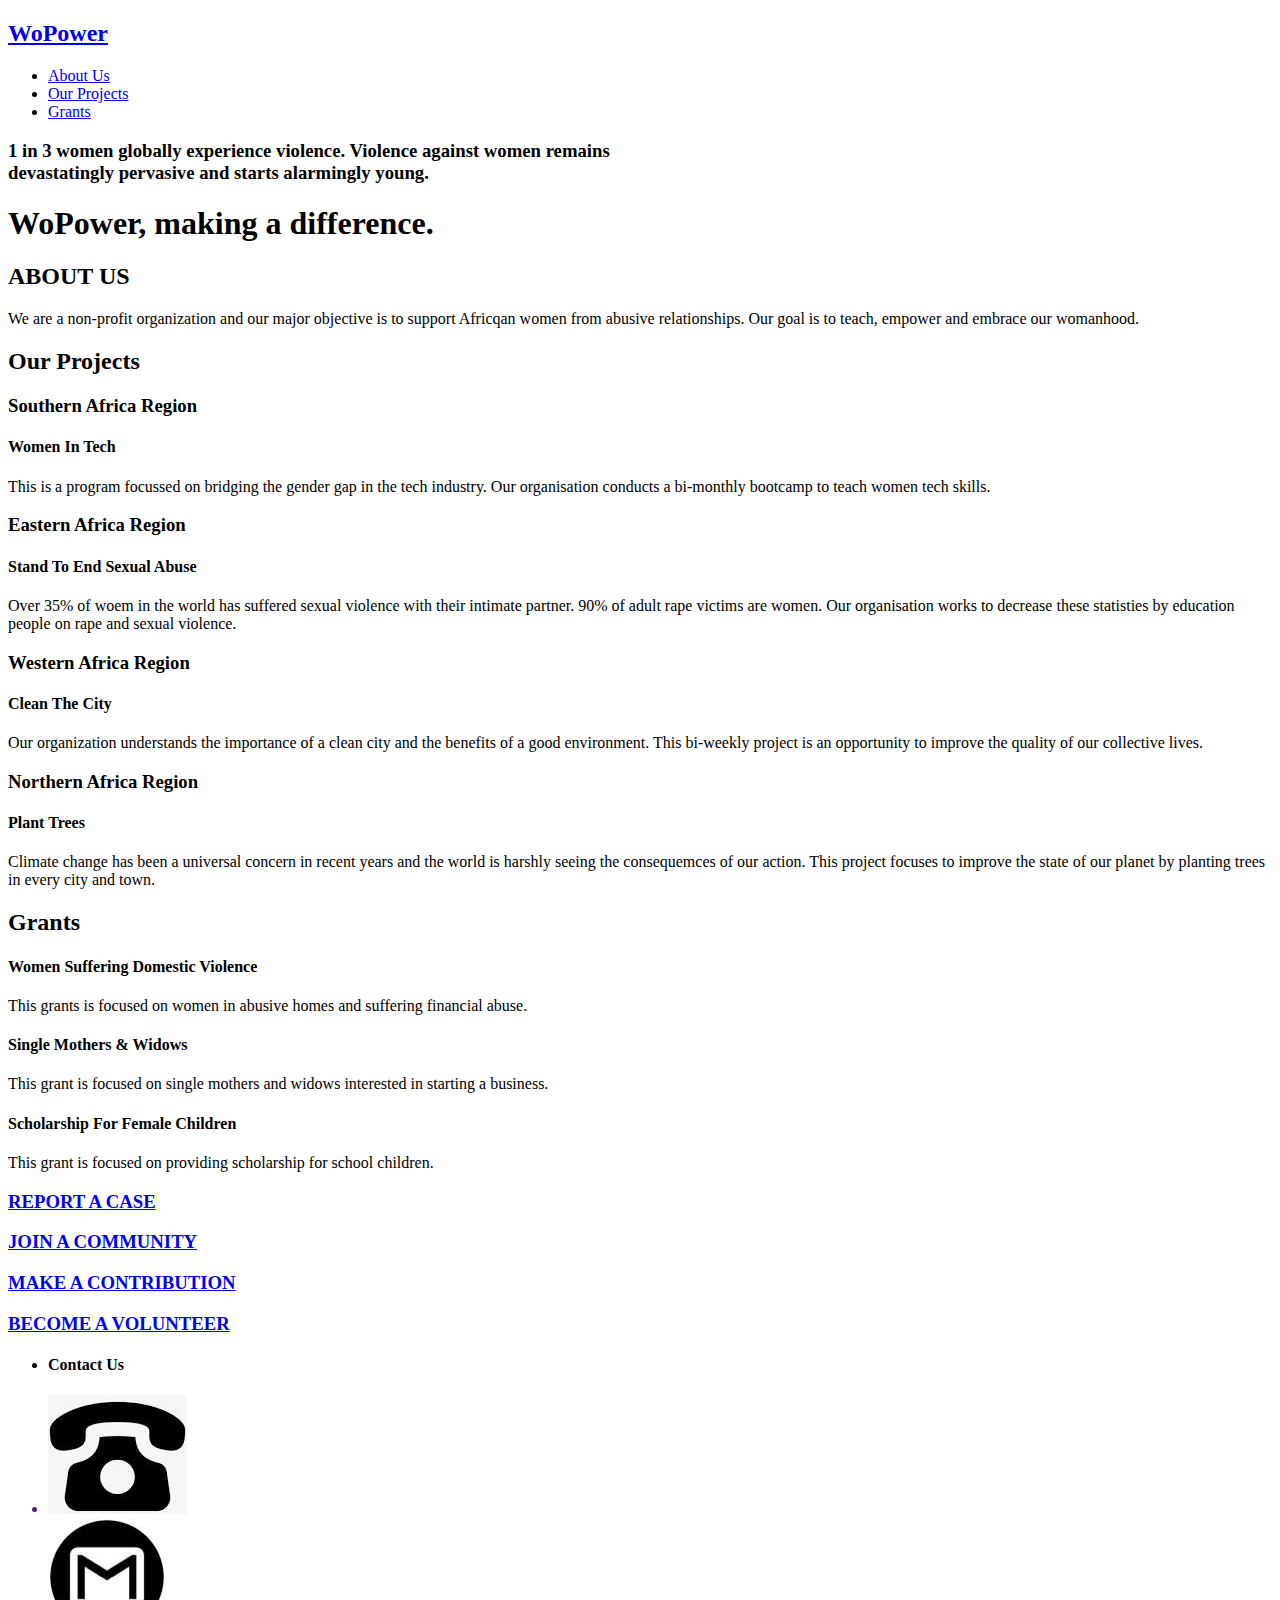
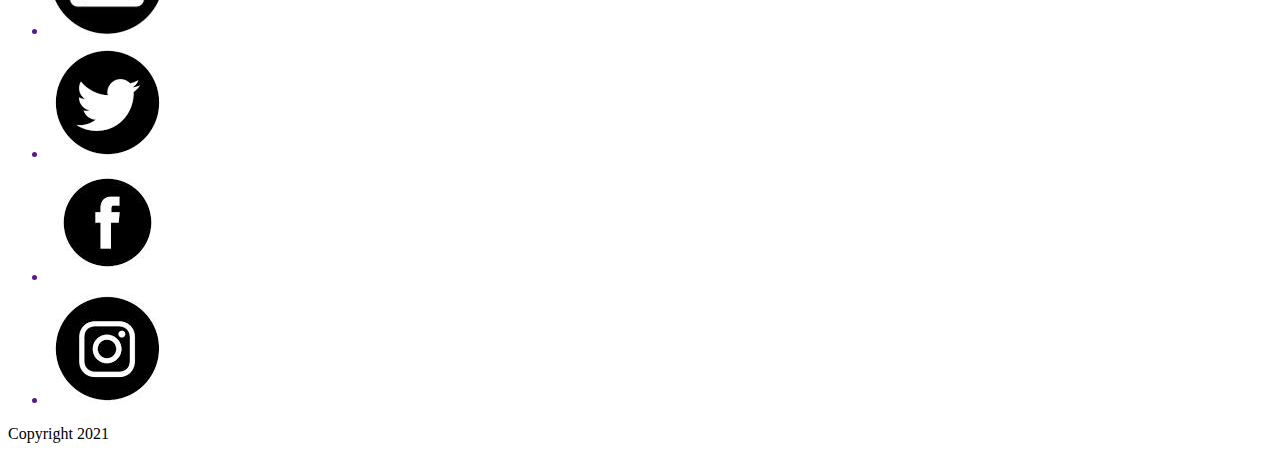
<file: HTML GROUP/index.html>
<!DOCTYPE html>
<html lang="en">
<head>
    <meta charset="UTF-8">
    <meta http-equiv="X-UA-Compatible" content="IE=edge">
    <meta name="viewport" content="width=device-width, initial-scale=1.0">
    <title>WoPower.org</title>
</head>
<body>
    <header>
        <!-- Click logo to go back to index page -->
        <a href="index.html"><h2>WoPower</h2></a>
        <!-- you can put the nav on the same line with the wopower logo -->
        <div>
            <nav>
                <ul>
                    <li><a href="#about">About Us</a></li>
                    <li><a href="#project"> Our Projects</a></li>
                    <li><a href="#grant">Grants</a></li>
                </ul>
            </nav>
        </div>
    </header>
    <main>
        <section>
            <!-- for this you can use a picture of woemn as background image -->
            <div>
                <h3>1 in 3 women globally experience violence. Violence against women remains <br> devastatingly pervasive and starts alarmingly young. </h3>
                <h1>WoPower, making a difference.</h1>
            </div>
        </section>
        <div id="about">
            <h2>ABOUT US</h2>
            <p>
                We are a non-profit organization and our major objective is to support Africqan women from abusive relationships. Our goal is to teach, empower and embrace our womanhood.
            </p>

        </div>
        <div id="project">
            <h2>Our Projects</h2>
            <section>
                <h3>Southern Africa Region</h3>
                <p><h4>Women In Tech</h4></p>
                <p>This is a program focussed on bridging the gender gap in the tech industry. Our organisation conducts a bi-monthly bootcamp to teach women tech skills.</p>
            </section>
            <section>
                <h3>Eastern Africa Region</h3>
                <p><h4>Stand To End Sexual Abuse</h4></p>
                <p>Over 35% of woem in the world has suffered sexual violence with their intimate partner. 90% of adult rape victims are women. Our organisation works to decrease these statisties by education people on rape and sexual violence.</p>
            </section>
            <section>
                <h3>Western Africa Region</h3>
                <p><h4>Clean The City</h4></p>
                <p>Our organization understands the importance of a clean city and the benefits of a good environment. This bi-weekly project is an opportunity to improve the quality of our collective lives.</p>
            </section>
            <section>
                <h3>Northern Africa Region</h3>
                <p><h4>Plant Trees</h4></p>
                <p>Climate change has been a universal concern in recent years and the world is harshly seeing the consequemces of our action. This project focuses to improve the state of our planet by planting trees in every city and town.</p>
            </section>
        </div>
        <div id="grant">
            <h2>Grants</h2>
            <p><h4>Women Suffering Domestic Violence</h4></p>
            <P>This grants is focused on women in abusive homes and suffering financial abuse.</P>
            <p><h4>Single Mothers & Widows</h4></p>
            <p>This grant is focused on single mothers and widows interested in starting a business.</p>
            <p><h4>Scholarship For Female Children</h4></p>
            <p>This grant is focused on providing scholarship for school children.</p>
        </div>
        <section>

            <a href="report.html">
                <div>
                <h3>REPORT A CASE</h3>
                </div>
            </a>
            <a href="community.html">
                <div>
                    <h3>JOIN A COMMUNITY</h3>
                </div>
            </a>
            <a href="contribute.html">
                <div>
                    <h3>MAKE A CONTRIBUTION</h3>
                </div>
            </a>
            <a href="volunteer.html">
                <div>
                    <h3>BECOME A VOLUNTEER</h3>
                </div>
            </a>
    </main>
    <footer> 
        <!--please make the icons smaller  -->
        <section>
        <ul>
            <li><h4>Contact Us</h4></li>
            <!-- external links -->
            <a href="">
                <li>
                    <img src="images/telphoneicon.jpeg" alt="telphone icon">
                </li>
            </a>
            <a href="">
                <li>
                    <img src="images/gmailicon.jpeg" alt="gmail icon">
                </li>
            </a>
            <a href="">
                <li>
                    <img src="images/twittericon.jpeg" alt="twitter icon">
                </li>
            </a>
            <a href="">
                <li>
                    <img src="images/facebookicon.jpeg" alt="facebook icon">
                </li>
            </a>
            <a href="">
                <li>
                    <img src="images/instagramicon.jpeg" alt="instagram icon">
                </li>
            </a>
        </ul> 
        </section>
        <div>
            <p>Copyright 2021</p>
        </div>
    </footer>
</body>
</html>
</file>
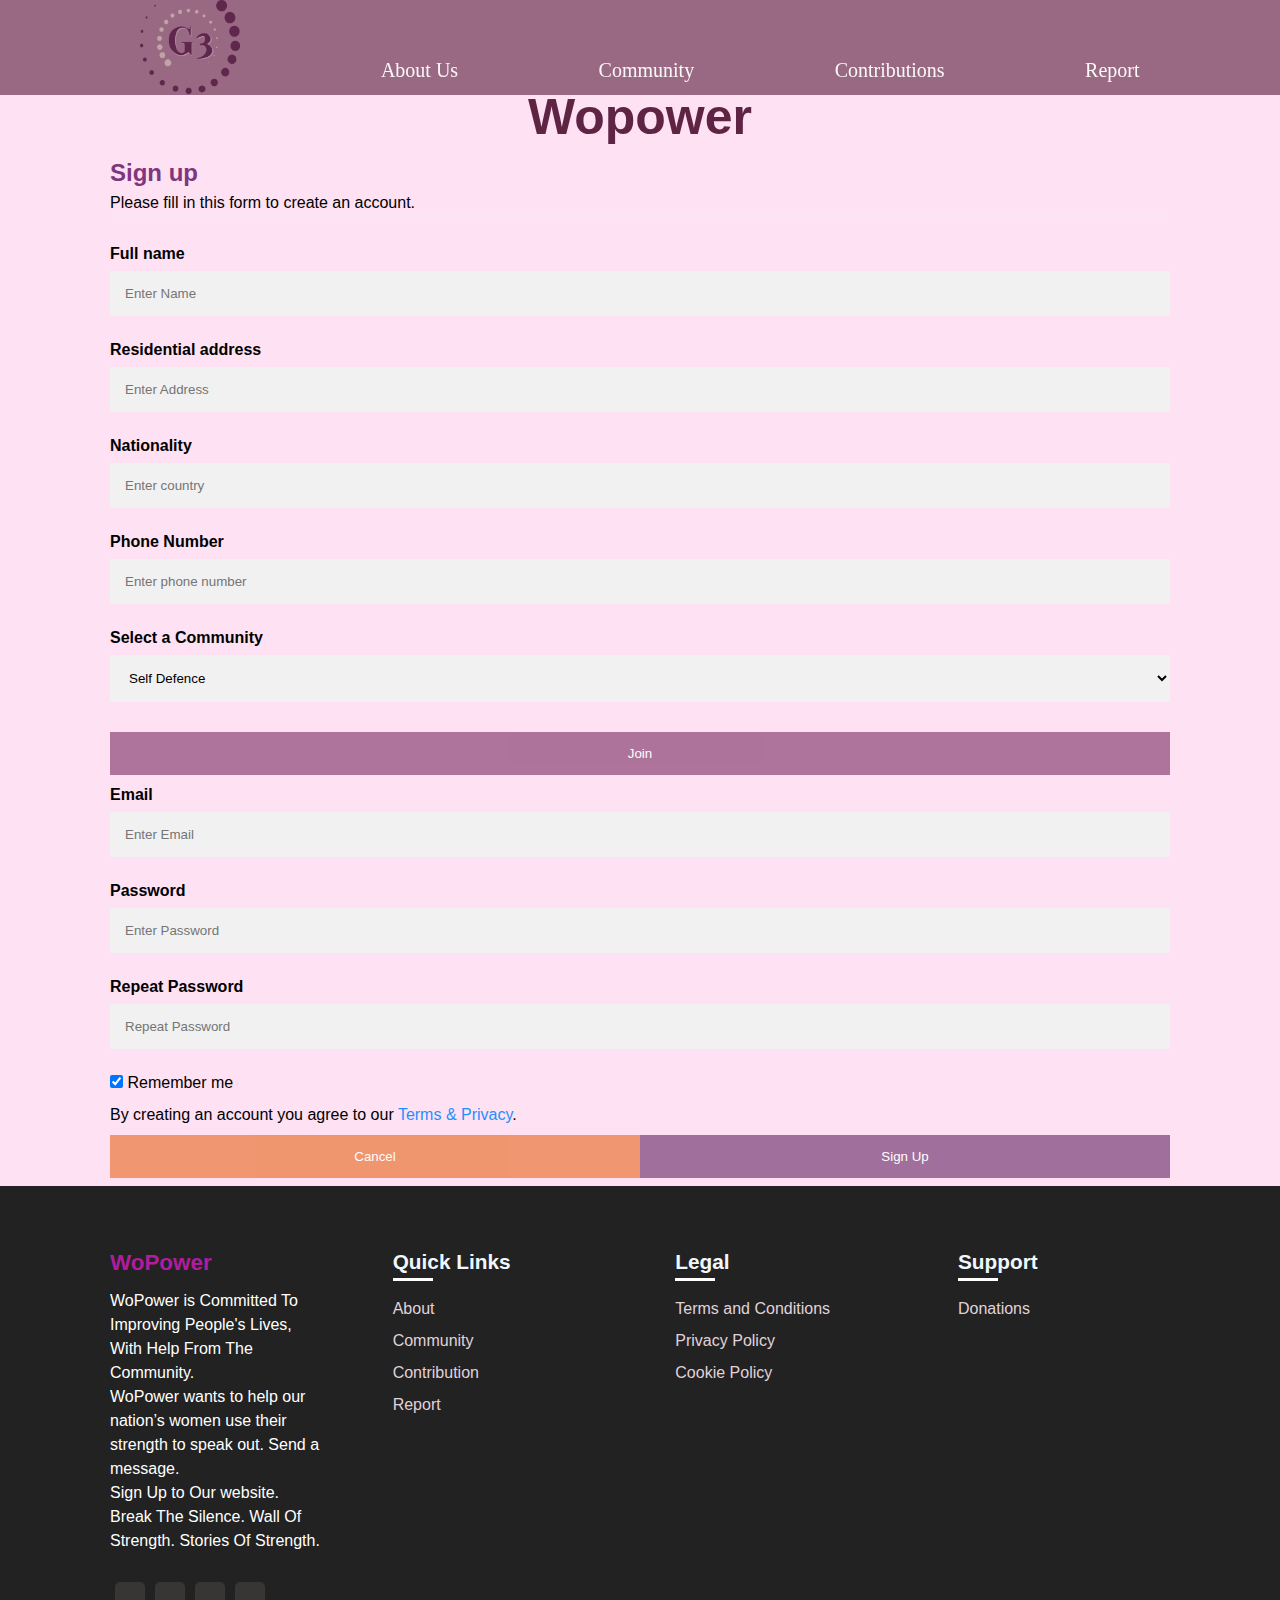
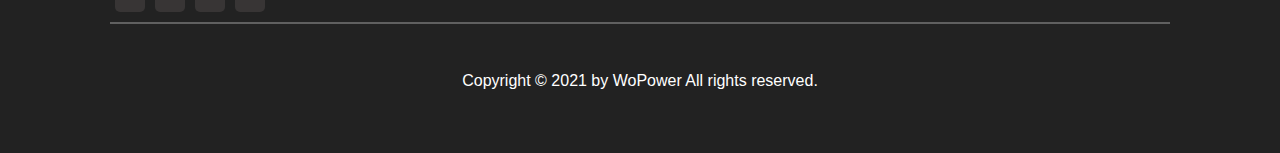
<file: community.html>
<!DOCTYPE html>
<html lang="en">
<head>
    <meta charset="UTF-8">
    <meta http-equiv="X-UA-Compatible" content="IE=edge">
    <meta name="viewport" content="width=device-width, initial-scale=1.0">
    <link rel="stylesheet" href="G3style.CSS">
    <title>Community</title>
</head>
<body>
    <nav class="navbar">
        
        
    
        <ul class="main-nav">
            <a href="index.html"><img class="logo" src="images/G3logo.png" alt=""></a>
    
              <li><a href="about.html">About Us</a></li>
              <li><a href="community.html">Community</a></li>
              <li><a href="contribute.html">Contributions</a></li>
              <li><a href="report.html">Report</a></li>
      
        </ul>
    
    </nav>
    <div>
        <h1>Wopower</h1>  
    </div>

     <div class="container">
        <form action="action" >
              
            <h2>Sign up</h2>
              
              <p>Please fill in this form to create an account.</p>
              <hr>
    
              <label for="name"><b>Full name</b></label>
              <input type="text" placeholder="Enter Name" name="full-name" required>

              <label for="name"><b>Residential address</b></label>
              <input type="text" placeholder="Enter Address" name="address" required>

              <label for="name"><b>Nationality</b></label>
              <input type="text" placeholder="Enter country" name="full-name" required>
    
              <label for="Phone-number"><b>Phone Number</b></label>
              <input type="num" placeholder="Enter phone number" name="p-num" required>
    
              <label for=""><b>Select a Community</b></label>
                    <select type="community" id="" value="" >
                        <option value="">Self Defence</option>
                        <option value="">Therapy</option>
                        <option value="">Cooking Class</option>
                        <option value="">Book Club</option>
                    </select> <br>
                    <button type="submit" name="community"> Join</button>
          
              <label for="email"><b>Email</b></label>
              <input type="text" placeholder="Enter Email" name="email" required>
          
              <label for="psw"><b>Password</b></label>
              <input type="password" placeholder="Enter Password" name="psw" required>
          
              <label for="psw-repeat"><b>Repeat Password</b></label>
              <input type="password" placeholder="Repeat Password" name="psw-repeat" required>
          
              <label>
                <input type="checkbox" checked="checked" name="remember" style="margin-bottom:15px"> Remember me
              </label>
          
              <p>By creating an account you agree to our <a href="#" style="color:dodgerblue">Terms & Privacy</a>.</p>
          
              <div class="clearfix">
                <button type="button" class="cancelbtn">Cancel</button>
                <button type="submit" class="signupbtn">Sign Up</button>
              </div>
          </form>
       
          
     </div>  
      
     <footer>
        <div class="container">
            <div class="footer-content">
                <div class="items">
                    <a href="index.html" class="logo">WoPower</a> <br> 
                    <p> WoPower is Committed To Improving People's Lives, With Help From The Community.<br>
                         WoPower wants to help our nation’s women use their strength to speak out. Send a message.<br>
                         Sign Up to Our website. Break The Silence. Wall Of Strength. Stories Of Strength.</p>
                    <div class="social">
                        <a href="#"><i class="fa fa-facebook"></i></a>
                        <a href="#"><i class="fa fa-twitter"></i></a>
                        <a href="#"><i class="fa fa-youtube-play"></i></a>
                        <a href="#"><i class="fa fa-github"></i></a>
                    </div>
                </div>
                <div class="items">
                    <h3> Quick Links</h3>
                    <ul>
                        <li><a href="about.html">About</a></li>
                        <li><a href="community.html">Community</a></li>
                        <li><a href="contribute.html">Contribution</a></li>
                        <li><a href="report.html">Report</a></li>
                    </ul>                          
                </div>

                <div class="items">
                    <h3>Legal</h3>
                <ul>
                    <li><a href="#">Terms and Conditions</a></li>
                    <li><a href="#">Privacy Policy</a></li>
                    <li><a href="#">Cookie Policy</a></li>
                    
                </ul>
                </div>
                <div class="items">
                    <h3>Support</h3>
                    <ul>
                        <li><a href="#">Donations</a></li>
                        
                    </ul>
                </div>

            </div>
            <hr>
            <p class="end">Copyright © 2021 by WoPower All rights reserved.</p>
        </div>
    </footer>
      
</body>
</html>
</file>
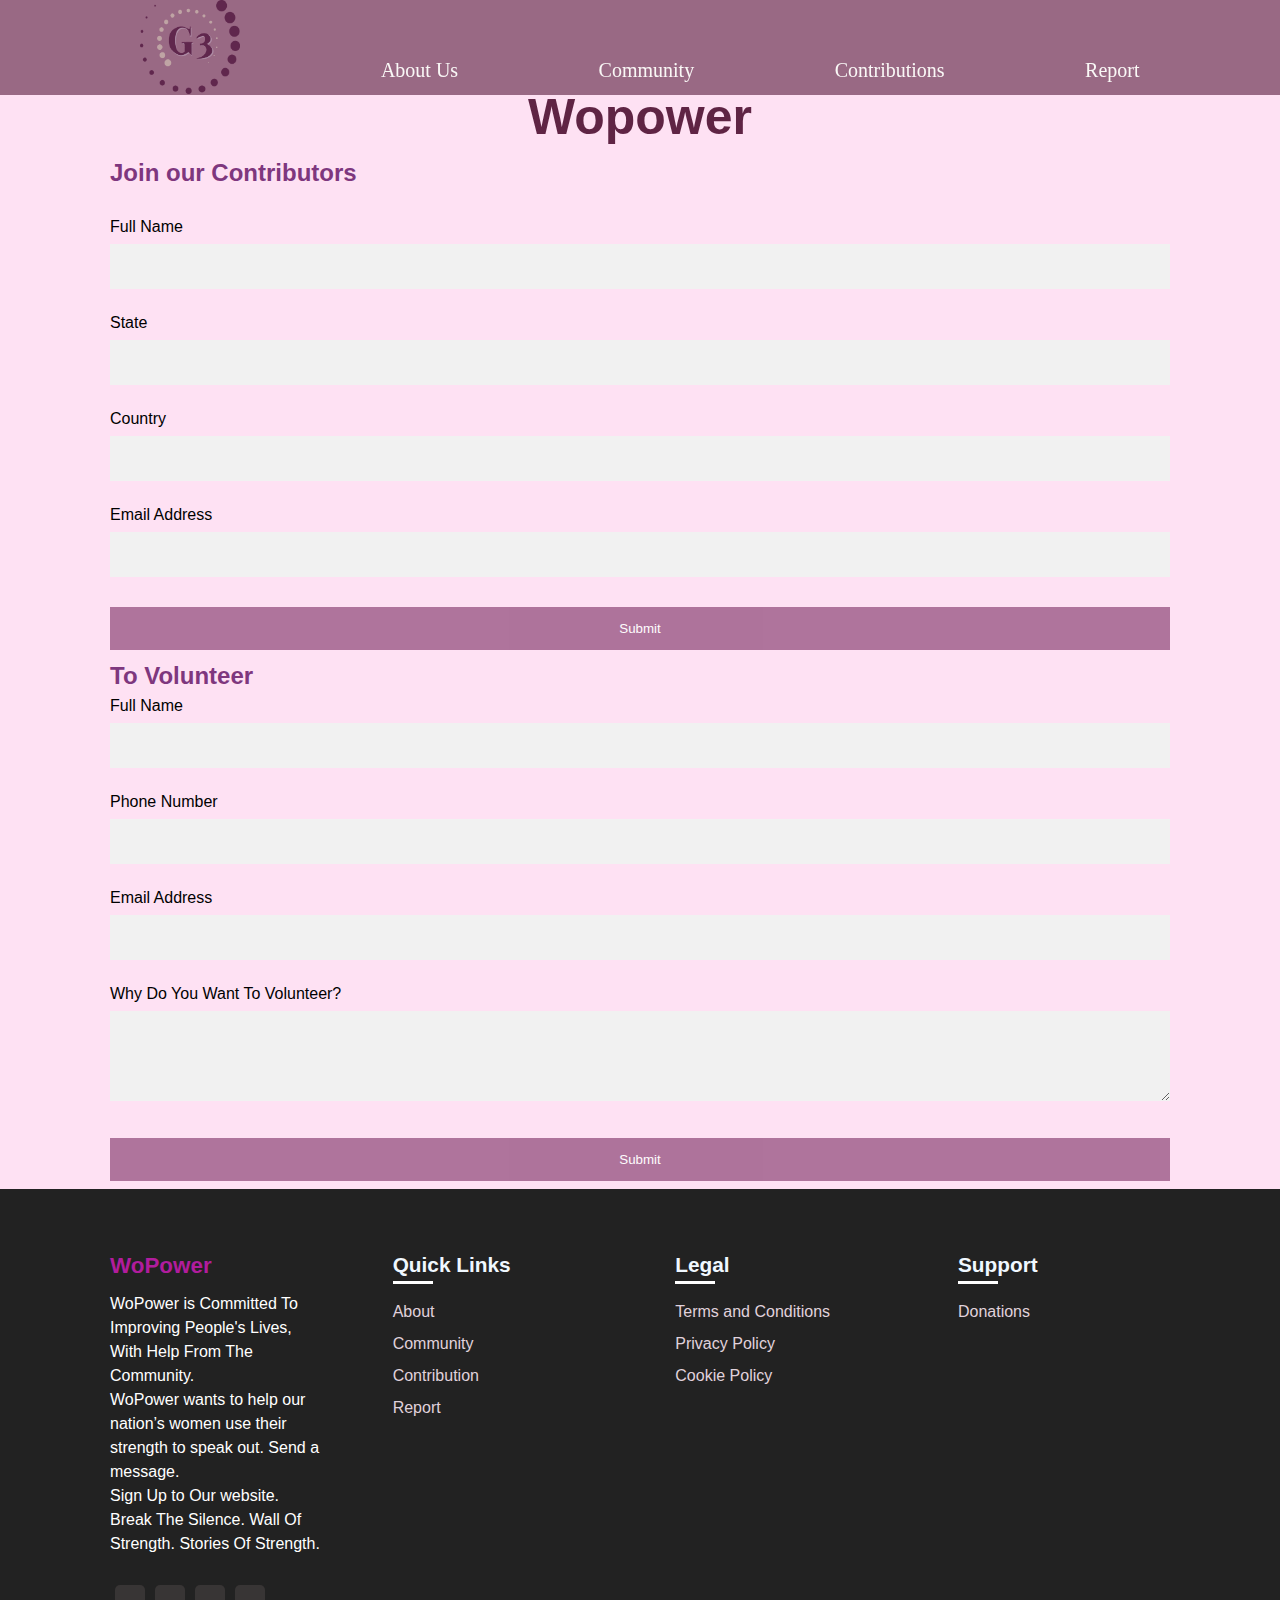
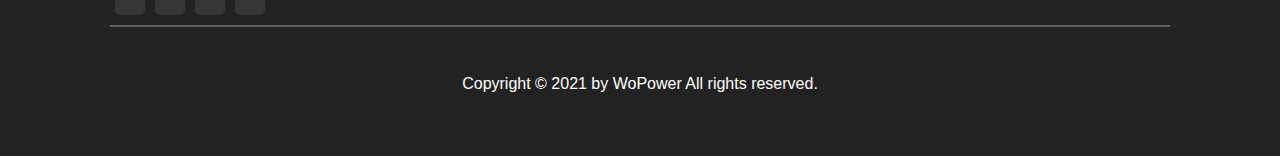
<file: contribute.html>
<!DOCTYPE html>
<html lang="en">
<head>
    <meta charset="UTF-8">
    <meta http-equiv="X-UA-Compatible" content="IE=edge">
    <meta name="viewport" content="width=device-width, initial-scale=1.0">
    <link rel="stylesheet" href="G3style.CSS">
    <title>Contribute</title>
</head>
<body>

     <!-- Click logo to go back to index page -->
        <div id="wrapper">

             
            <nav class="navbar">
        
        
    
                <ul class="main-nav">
                    <a href="index.html"><img class="logo" src="images/G3logo.png" alt=""></a>
            
                      <li><a href="about.html">About Us</a></li>
                      <li><a href="community.html">Community</a></li>
                      <li><a href="contribute.html">Contributions</a></li>
                      <li><a href="report.html">Report</a></li>
              
                </ul>
            
            </nav>

            <div>
                <h1>Wopower</h1>

            </div>
             
           <div class="container">
            <div>
                <h2>Join our Contributors</h2>
                <form action=" (insert link to wopower's flutterwave) " method="POST">
                    <input type="hidden" name="business" id=""  value="/* donation link*/" required/> <br>
                    <label>Full Name</label>
                    <input type="text" name="full_name" id=""  value="" required/> <br>
                    <label for="state">State</label>
                    <input type="text" name="email_address" id="" value="" required/> <br>
                    <label for="state">Country</label>
                    <input type="text" name="email_address" id="" value="" required/> <br>
                    <label>Email Address</label>
                    <input type="text" name="email_address" id="" value="" required/> <br>
                    <button type="submit">Submit</button>
                </form>
            </div>
            <div>
                <h2>To Volunteer</h2>
                <form action="" method="POST">
                    <label>Full Name</label>
                    <input type="text" name="Full Name" id="" value="" required/> <br>
                    <label>Phone Number</label>
                    <input type="num" name="phone_number" id="" value="" required/> <br>
                    <label>Email Address</label>
                    <input type="text" name="email_address" id="" value="" required/> <br>
                    <label>Why Do You Want To Volunteer?</label> <br>
                    <textarea type="text" id="" cols="30" rows="4"></textarea></textarea> <br>
                    <button class="submit" name="volunteer">Submit</button>
                </form>
            </div>    
              
           

           </div>
            
           <footer>
            <div class="container">
                <div class="footer-content">
                    <div class="items">
                        <a href="index.html" class="logo">WoPower</a><br>  
                        <p> WoPower is Committed To Improving People's Lives, With Help From The Community.<br>
                             WoPower wants to help our nation’s women use their strength to speak out. Send a message.<br>
                             Sign Up to Our website. Break The Silence. Wall Of Strength. Stories Of Strength.</p>
                        <div class="social">
                            <a href="#"><i class="fa fa-facebook"></i></a>
                            <a href="#"><i class="fa fa-twitter"></i></a>
                            <a href="#"><i class="fa fa-youtube-play"></i></a>
                            <a href="#"><i class="fa fa-github"></i></a>
                        </div>
                    </div>
                    <div class="items">
                        <h3> Quick Links</h3>
                        <ul>
                            <li><a href="about.html">About</a></li>
                        <li><a href="community.html">Community</a></li>
                        <li><a href="contribute.html">Contribution</a></li>
                        <li><a href="report.html">Report</a></li>
                        </ul>                          
                    </div>
    
                    <div class="items">
                        <h3>Legal</h3>
                    <ul>
                        <li><a href="#">Terms and Conditions</a></li>
                        <li><a href="#">Privacy Policy</a></li>
                        <li><a href="#">Cookie Policy</a></li>
                        
                    </ul>
                    </div>
                    <div class="items">
                        <h3>Support</h3>
                        <ul>
                            <li><a href="#">Donations</a></li>
                            
                        </ul>
                    </div>
    
                </div>
                <hr>
                <p class="end">Copyright © 2021 by WoPower All rights reserved.</p>
            </div>
        </footer>

    
           
</body>
</html>
</file>
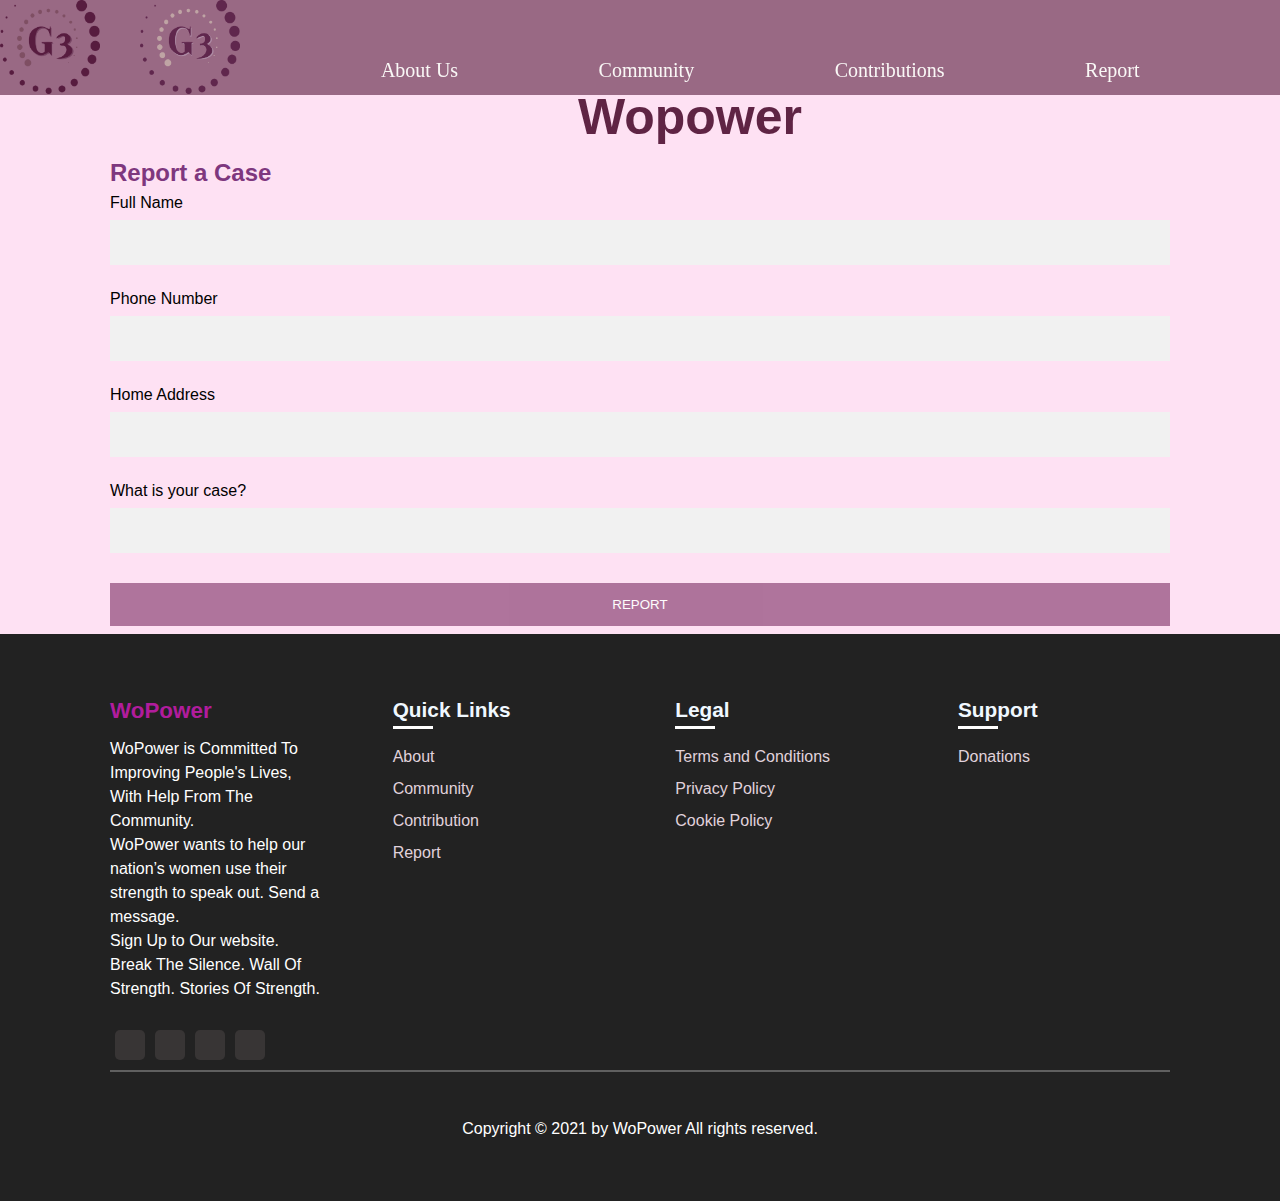
<file: report.html>
<!DOCTYPE html>
<html lang="en">
<head>
    <meta charset="UTF-8">
    <meta http-equiv="X-UA-Compatible" content="IE=edge">
    <meta name="viewport" content="width=device-width, initial-scale=1.0">
    <link rel="stylesheet" href="G3style.CSS">
    <title>Report</title>
</head>
<body>
    <header>
        <!-- Click logo to go back to index page -->
        <div id="wrapper">

            <a href="index.html"><img class="logo" src="images/G3logo.png" alt=""></a>

  
      
            <nav class="navbar">
        
        
    
                <ul class="main-nav">
                    <a href="index.html"><img class="logo" src="images/G3logo.png" alt=""></a>
            
                      <li><a href="about.html">About Us</a></li>
                      <li><a href="community.html">Community</a></li>
                      <li><a href="contribute.html">Contributions</a></li>
                      <li><a href="report.html">Report</a></li>
              
                </ul>
            
            </nav>
            <div class="h1">
              <h1>Wopower</h1>
            </div>
           
            
              
      
         
  
      </div>
  
      
    </header>
    <main>
        <div class="container">
            <h2>Report a Case</h2>
            <form action="" method="POST">
                <label>Full Name</label>
                <input type="text" name="Full Name" id="" value="" required/> <br>
                <label>Phone Number</label>
                <input type="num" name="phone_number" id="" value="" required/> <br>
                <label>Home Address</label>
                <input type="text" name="home_address" id="" value="" required/> <br>
                <label>What is your case?</label>
                <input type="text" name="message" id="" value="" required/> <br>
                <button type="submit">REPORT</button>
            </form>
        </div>
    </main>

    <footer>
        <div class="container">
            <div class="footer-content">
                <div class="items">
                    <a href="index.html" class="logo">WoPower</a><br>  
                    <p> WoPower is Committed To Improving People's Lives, With Help From The Community.<br>
                         WoPower wants to help our nation’s women use their strength to speak out. Send a message.<br>
                         Sign Up to Our website. Break The Silence. Wall Of Strength. Stories Of Strength.</p>
                    <div class="social">
                        <a href="#"><i class="fa fa-facebook"></i></a>
                        <a href="#"><i class="fa fa-twitter"></i></a>
                        <a href="#"><i class="fa fa-youtube-play"></i></a>
                        <a href="#"><i class="fa fa-github"></i></a>
                    </div>
                </div>
                <div class="items">
                    <h3> Quick Links</h3>
                    <ul>
                        <li><a href="about.html">About</a></li>
                        <li><a href="community.html">Community</a></li>
                        <li><a href="contribute.html">Contribution</a></li>
                        <li><a href="report.html">Report</a></li>
                    </ul>                          
                </div>

                <div class="items">
                    <h3>Legal</h3>
                <ul>
                    <li><a href="#">Terms and Conditions</a></li>
                    <li><a href="#">Privacy Policy</a></li>
                    <li><a href="#">Cookie Policy</a></li>
                    
                </ul>
                </div>
                <div class="items">
                    <h3>Support</h3>
                    <ul>
                        <li><a href="#">Donations</a></li>
                        
                    </ul>
                </div>

            </div>
            <hr>
            <p class="end">Copyright © 2021 by WoPower All rights reserved.</p>
        </div>
    </footer>
</body>
</html>
</file>
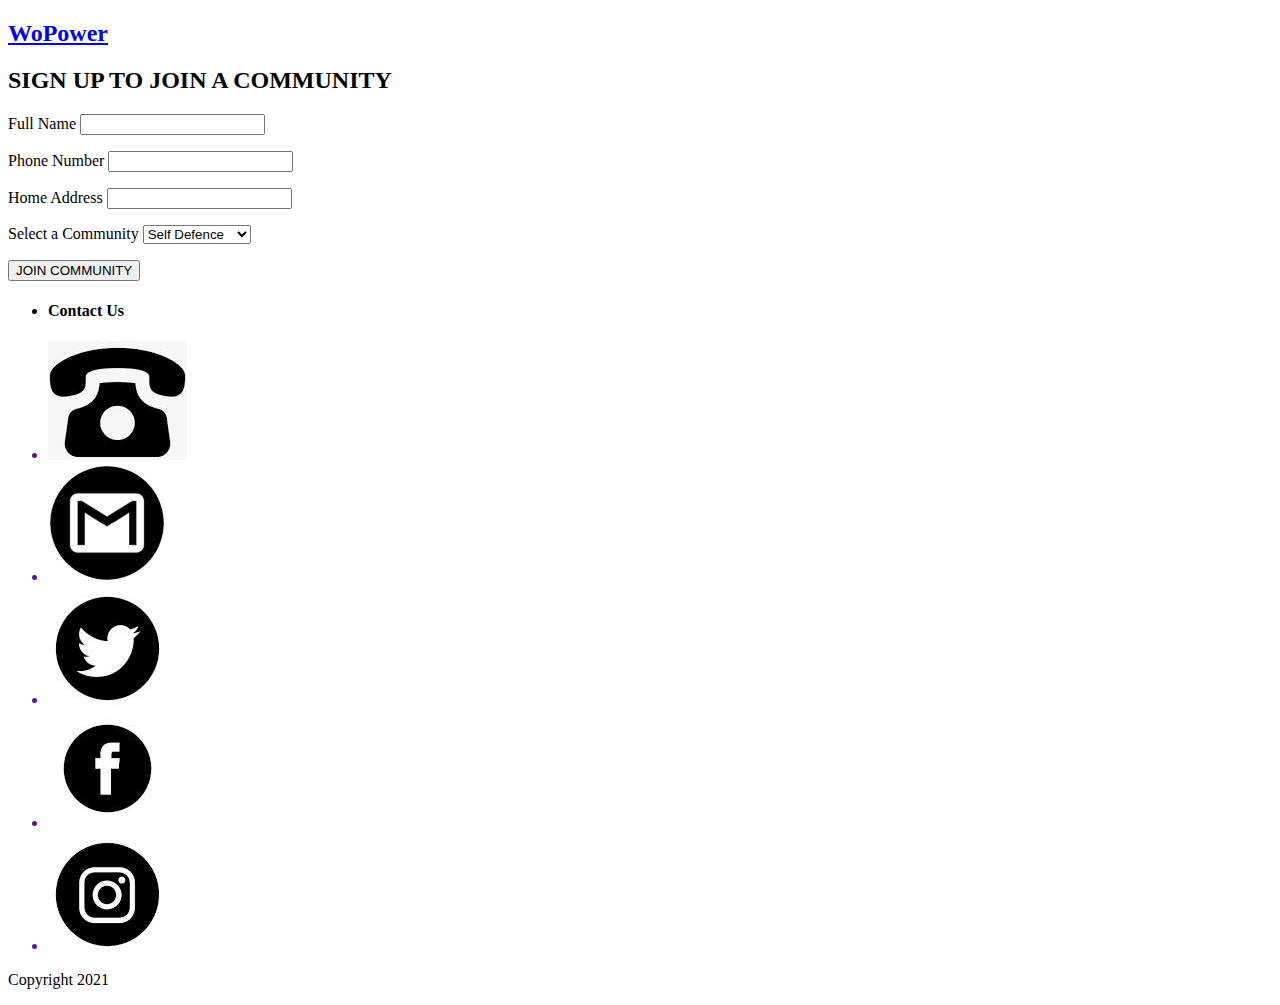
<file: HTML GROUP/community.html>
<!DOCTYPE html>
<html lang="en">
<head>
    <meta charset="UTF-8">
    <meta http-equiv="X-UA-Compatible" content="IE=edge">
    <meta name="viewport" content="width=device-width, initial-scale=1.0">
    <title>Community</title>
</head>
<body>
    <header>
        <!-- Click logo to go back to index page -->
        <a href="index.html"><h2>WoPower</h2></a>
    </header>
    <main>
        <div>
            <h2>SIGN UP TO JOIN A COMMUNITY</h2>
            <form action="" method="POST">
                <p>
                <label>Full Name</label>
                <input type="text" name="Full Name" id="" value="" required/> <br>
            </p>
            <p>
                <label>Phone Number</label>
                <input type="num" name="phone_number" id="" value="" required/> <br>
            </p>
            <p>
                <label>Home Address</label>
                <input type="text" name="home_address" id="" value="" required/> <br>
            </p>
                <label>Select a Community</label>
                <select name="community" id="" value="" >
                    <option value="">Self Defence</option>
                    <option value="">Therapy</option>
                    <option value="">Cooking Class</option>
                    <option value="">Book Club</option>
                </select> <br>
                <p>
                <button type="submit" name="community"> JOIN COMMUNITY</button>
            </p>
            </form>
        </div>
    </main>
    <footer>
        <section>
        <ul>
            <li><h4>Contact Us</h4></li>
            <!-- external links -->
            <a href="">
                <li>
                    <img src="images/telphoneicon.jpeg" alt="telphone icon">
                </li>
            </a>
            <a href="">
                <li>
                    <img src="images/gmailicon.jpeg" alt="gmail icon">
                </li>
            </a>
            <a href="">
                <li>
                    <img src="images/twittericon.jpeg" alt="twitter icon">
                </li>
            </a>
            <a href="">
                <li>
                    <img src="images/facebookicon.jpeg" alt="facebook icon">
                </li>
            </a>
            <a href="">
                <li>
                    <img src="images/instagramicon.jpeg" alt="instagram icon">
                </li>
            </a>
        </ul> 
        </section>
        <div>
            <p>Copyright 2021</p>
        </div>
    </footer>
</body>
</html>
</file>
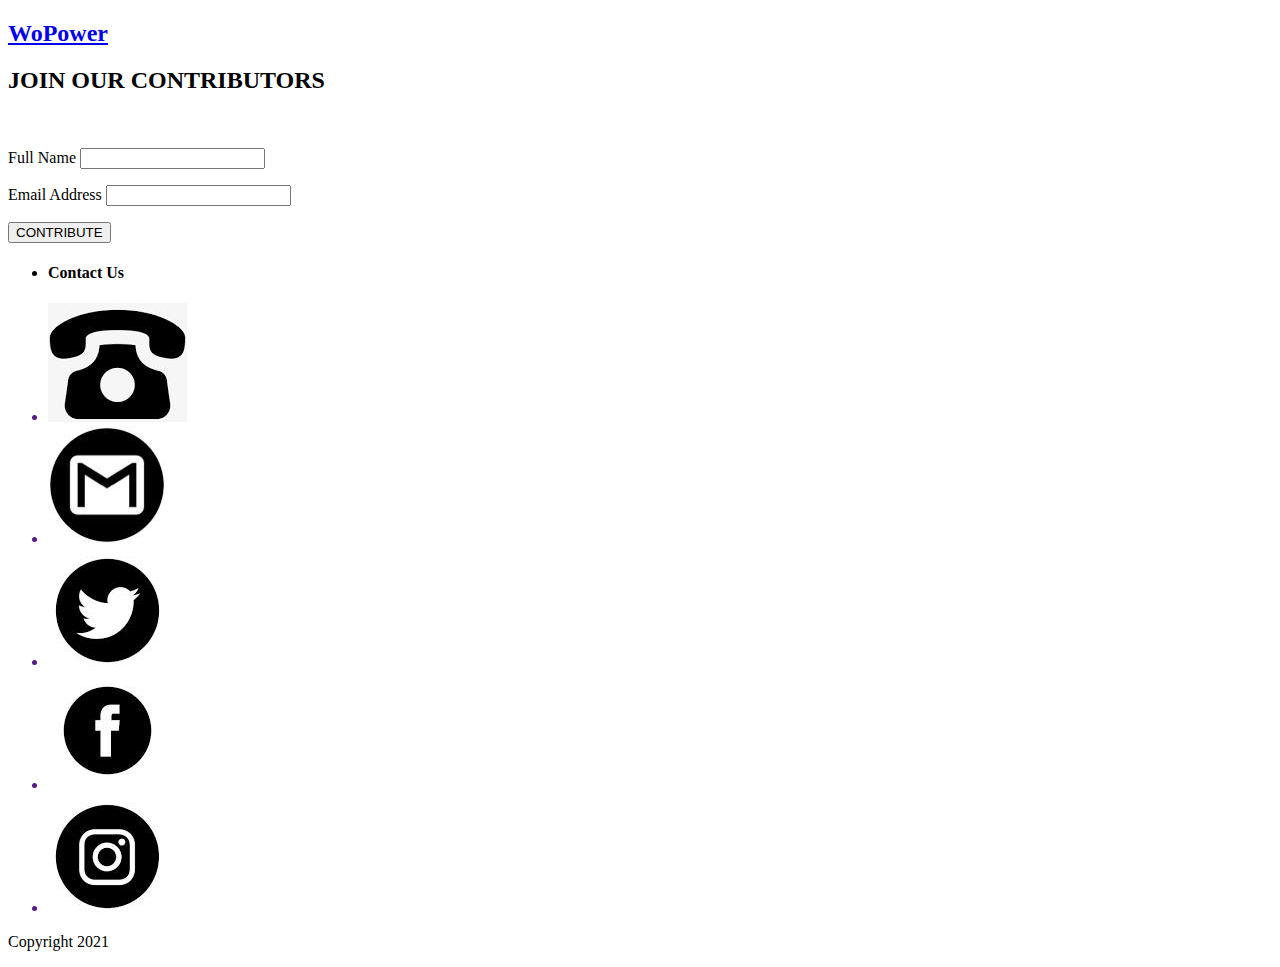
<file: HTML GROUP/contribute.html>
<!DOCTYPE html>
<html lang="en">
<head>
    <meta charset="UTF-8">
    <meta http-equiv="X-UA-Compatible" content="IE=edge">
    <meta name="viewport" content="width=device-width, initial-scale=1.0">
    <title>Contribute</title>
</head>
<body>
    <header>
        <!-- Click logo to go back to index page -->
        <a href="index.html"><h2>WoPower</h2></a>
    </header>
    <main>
        <!-- js people please ignore this part if you have to. css people you can still style it -->
        <div>
            <h2>JOIN OUR CONTRIBUTORS</h2>
            <form action=" (insert link to wopower's flutterwave) " method="POST">
                <input type="hidden" name="business" id=""  value="/* donation link*/" required/> <br>
                <p>
                <label>Full Name</label>
                <input type="text" name="full_name" id=""  value="" required/> <br>
            </p>
                <label>Email Address</label>
                <input type="text" name="email_address" id="" value="" required/> <br>
                <p>
                <button type="submit">CONTRIBUTE</button>
            </p>
            </form>
        </div>
    </main>
    
    <footer>
        <section>
        <ul>
            <li><h4>Contact Us</h4></li>
            <!-- external links -->
            <a href="">
                <li>
                    <img src="images/telphoneicon.jpeg" alt="telphone icon">
                </li>
            </a>
            <a href="">
                <li>
                    <img src="images/gmailicon.jpeg" alt="gmail icon">
                </li>
            </a>
            <a href="">
                <li>
                    <img src="images/twittericon.jpeg" alt="twitter icon">
                </li>
            </a>
            <a href="">
                <li>
                    <img src="images/facebookicon.jpeg" alt="facebook icon">
                </li>
            </a>
            <a href="">
                <li>
                    <img src="images/instagramicon.jpeg" alt="instagram icon">
                </li>
            </a>
        </ul> 
        </section>
        <div>
            <p>Copyright 2021</p>
        </div>
    </footer>
</body>
</html>
</file>
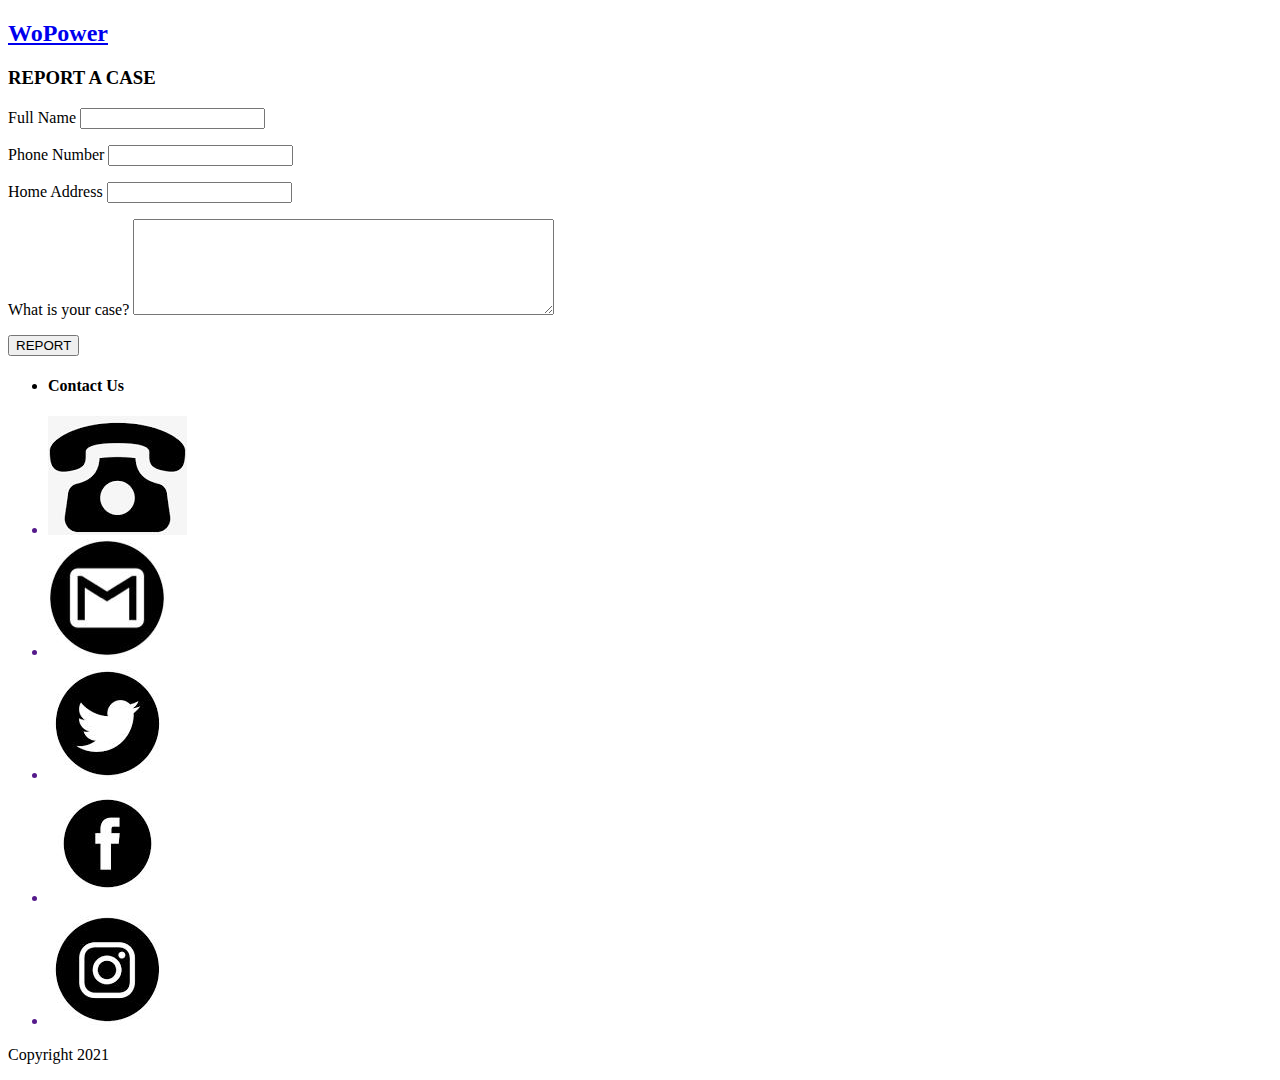
<file: HTML GROUP/report.html>
<!DOCTYPE html>
<html lang="en">
<head>
    <meta charset="UTF-8">
    <meta http-equiv="X-UA-Compatible" content="IE=edge">
    <meta name="viewport" content="width=device-width, initial-scale=1.0">
    <title>Report</title>
</head>
<body>
    <header>
        <!-- Click logo to go back to index page -->
        <a href="index.html"><h2>WoPower</h2></a>
    </header>
    <main>
        <div>
            <h3>REPORT A CASE</h3>
            <form action="" method="POST">
                <p>
                <label>Full Name</label>
                <input type="tex" name="Full Name" id="" value="" required/> 
            </p>
                
             <p>  
            <label>Phone Number</label>
                <input type="num" name="phone_number" id="" value="" required/> <br>
            </p>

            <p>
                <label>Home Address</label>
                <input type="text" name="home_address" id="" value="" required/> <br>
            </p>
            <div>
                <label for="Complain">What is your case?</label>
                <textarea id="Complain" id="" cols="50" rows="6" required></textarea>
            </div>    
            
            <p>
                <button type="submit">REPORT</button>
        </p>
            </form>
        </div>
    </main>
    <footer>
        <section>
        <ul>
            <li><h4>Contact Us</h4></li>
            <!-- external links -->
            <a href="">
                <li>
                    <img src="images/telphoneicon.jpeg" alt="telphone icon">
                </li>
            </a>
            <a href="">
                <li>
                    <img src="images/gmailicon.jpeg" alt="gmail icon">
                </li>
            </a>
            <a href="">
                <li>
                    <img src="images/twittericon.jpeg" alt="twitter icon">
                </li>
            </a>
            <a href="">
                <li>
                    <img src="images/facebookicon.jpeg" alt="facebook icon">
                </li>
            </a>
            <a href="">
                <li>
                    <img src="images/instagramicon.jpeg" alt="instagram icon">
                </li>
            </a>
        </ul> 
        </section>
        <div>
            <p>Copyright 2021</p>
        </div>
    </footer>
</body>
</html>
</file>
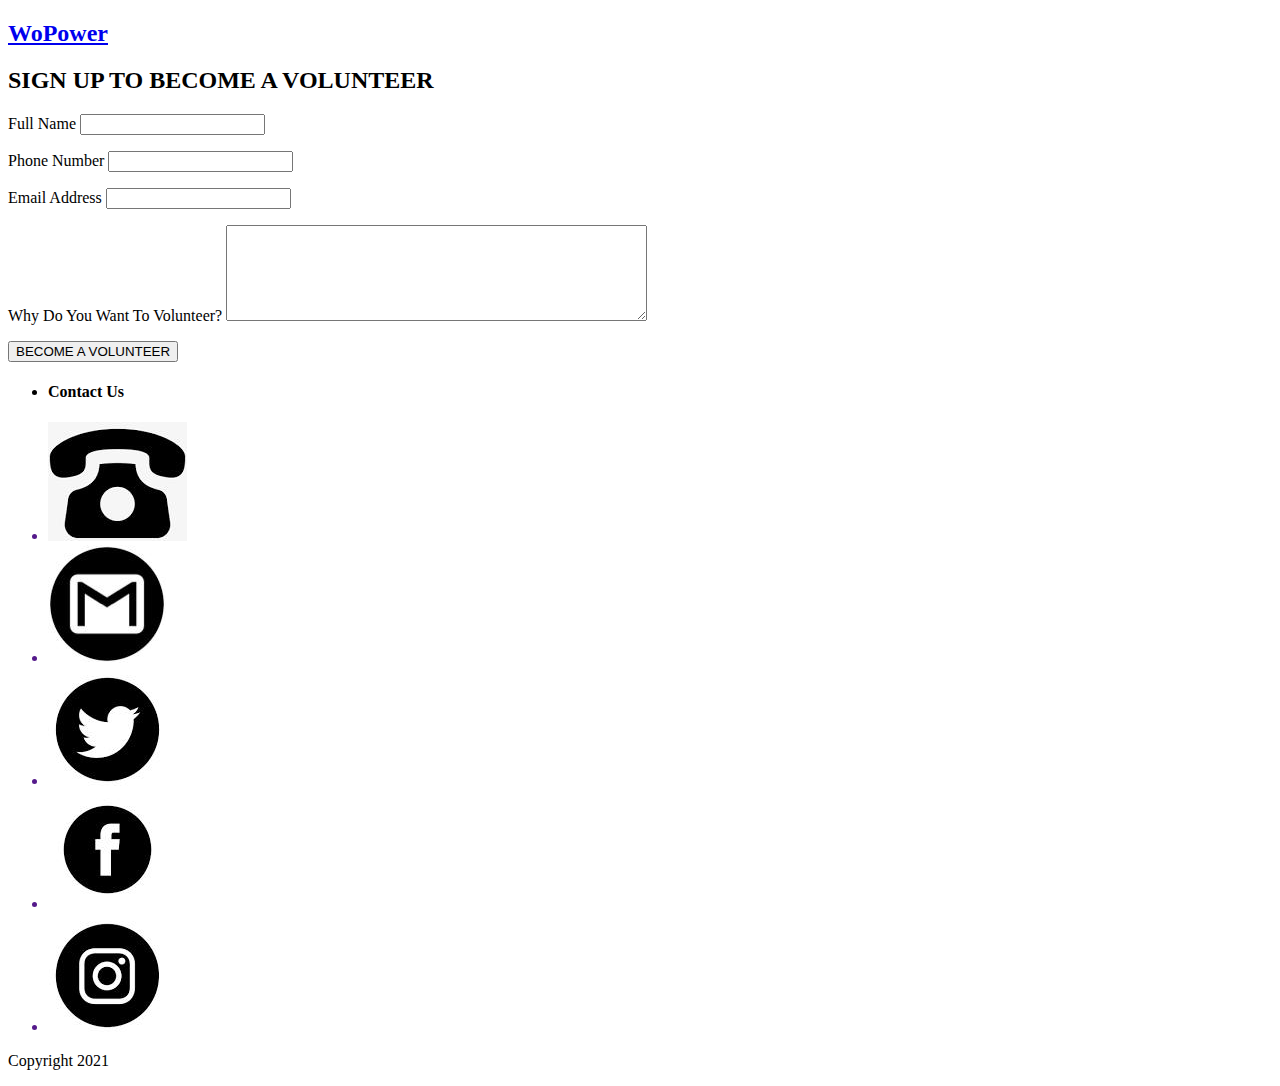
<file: HTML GROUP/volunteer.html>
<!DOCTYPE html>
<html lang="en">
<head>
    <meta charset="UTF-8">
    <meta http-equiv="X-UA-Compatible" content="IE=edge">
    <meta name="viewport" content="width=device-width, initial-scale=1.0">
    <title>Volunteer</title>
</head>
<body>
    <header>
        <!-- Click logo to go back to index page -->
        <a href="index.html"><h2>WoPower</h2></a>
    </header>
    <main>
        <div>
            <h2>SIGN UP TO BECOME A VOLUNTEER</h2>
            <form action="" method="POST">
                <p>
                <label>Full Name</label>
                <input type="text" name="Full Name" id="" value="" required/> <br>
            </p>
             <p>  
            <label>Phone Number</label>
                <input type="num" name="phone_number" id="" value="" required/> <br>
            </p> 
             <p>   
            <label>Email Address</label>
                <input type="text" name="email_address" id="" value="" required/> <br>
            </p>
             <p>   
            <label>Why Do You Want To Volunteer?</label>
            <textarea id="text" id="" cols="50" rows="6" required></textarea>
                
            </p>
                <button type="submit" name="volunteer">BECOME A VOLUNTEER</button>
            </form>
        </div>
    </main>
    <footer>
        <section>
        <ul>
            <li><h4>Contact Us</h4></li>
            <!-- external links -->
            <a href="">
                <li>
                    <img src="images/telphoneicon.jpeg" alt="telphone icon">
                </li>
            </a>
            <a href="">
                <li>
                    <img src="images/gmailicon.jpeg" alt="gmail icon">
                </li>
            </a>
            <a href="">
                <li>
                    <img src="images/twittericon.jpeg" alt="twitter icon">
                </li>
            </a>
            <a href="">
                <li>
                    <img src="images/facebookicon.jpeg" alt="facebook icon">
                </li>
            </a>
            <a href="">
                <li>
                    <img src="images/instagramicon.jpeg" alt="instagram icon">
                </li>
            </a>
        </ul> 
        </section>
        <div>
            <p>Copyright 2021</p>
        </div>
    </footer>
</body>
</html>
</file>
<file: G3style.CSS>
/* index.html page */
/* header */
body {
	background-color: rgba(248, 93, 189, 0.185);
   

}
html {
    box-sizing: border-box;
  }
  
  *, *:before, *:after {
    box-sizing: inherit;
  }


.main-nav {
    display: flex;
    list-style: none;
    justify-content: right;
    justify-content: space-evenly;
    font-size: 0.7em;
    margin-bottom: 1px;
    

}
@media only screen and (max-width: 600px) {
    .main-nav {
        font-size: 0.5em;
        padding: 0 ;
    
    }
}
.main-nav, .logo {
    align-content: ;
}
.logo {
    width: 100%;
    height: auto;
    float: left;
    

}
.logo {
    margin-left: auto;
    width: 100px;

}
.navbar li {
  
    margin-top: 50px;
	display:  inline-block;
}
.navbar a {
    color: rgb(250, 248, 246);
    font-family: Georgia, 'Times New Roman', Times, serif;
    font-weight: 200px;
    font-size: 20px;
	text-decoration: none;


}
.navbar a:hover{
	background: rgb(43, 12, 26);
	color: rgb(247, 247, 247);
	padding: 15px 10px 15px 10px;
	
}
.navbar {
    position: fixed;
    z-index: 1;
    top: 0;
    width: 100%;
    background: rgba(82, 20, 54, 0.589);
    
    
}

.wrapper {
    
}
.cover {
    width: 100%;
    display: flex;
    align-items: center;
    justify-content: center;
	width: fit-content;
    background-repeat: repeat;;
	opacity: 80%;

	}
.text-block {
    position: absolute;
    left: 50%;
    top: 50%;
    transform: translate(-50%, -50%);
    color: rgb(189, 101, 145);
	background-color: rgba(0, 0, 0, 0.767);
    font-weight: bold;
	text-align: center;
	margin-top: 180px;
	font-size: 25px;
	font-family: Arial, Helvetica, sans-serif
	color: rgba(247, 152, 199, 0.925);
}
.text p {
	position: absolute;
	left: 50%;
    top: 50%;
    transform: translate(-50%, -50%);
    color: rgb(70, 10, 51);
	text-align: center;
	margin-top: 15px;
	font-size: 27px;
    font-weight: bold;

}

/* COMMUNITY PAGE */

* {box-sizing: border-box}

/* Full-width input fields */
  input[type=text], input[type=password],input[type=num], select[type=community], textarea[type=text] {
  width: 100%;
  padding: 15px;
  margin: 5px 0 22px 0;
  display: inline-block;
  border: none;
  background: #f1f1f1;
}

input[type=text]:focus, input[type=password]:focus, input[type=num]:focus, select[type=community]:focus,textarea[type=text]:focus 
 {
  background-color: #ddd;
  outline: none;
}
h2 {
	color: rgb(126, 55, 126);
	
}

hr {
  border: 1px solid #f1f1f1;
  margin-bottom: 25px;
}

/* Set a style for all buttons */
button {
  background-color: #5f08458e;
  color: white;
  padding: 14px 20px;
  margin: 8px 0;
  border: none;
  cursor: pointer;
  width: 100%;
  opacity: 0.9;
}

button:hover {
  opacity:1;
  background-color: #5f0845;
}

/* Extra styles for the cancel button */
.cancelbtn {
  padding: 14px 20px;
  background-color: #e66317a9;
}
.cancelbtn:hover {
	
	background-color: #cc410afd;
  }
  .signupbtn {
	  background-color: rgba(78, 10, 78, 0.589);
  }
  .signupbtn:hover {
	  background-color: #5f0845;

  }
/* Float cancel and signup buttons and add an equal width */
.cancelbtn, .signupbtn {
  float: left;
  width: 50%;
}

/* Add padding to container elements */
.container {
  padding: 16px;
  margin-top: 100px;
}

/* Clear floats */
.clearfix::after {
  content: "";
  clear: both;
  display: table;
}

/* Change styles for cancel button and signup button on extra small screens */
@media screen and (max-width: 300px) {
  .cancelbtn, .signupbtn {
    width: 100%;
  }
}
h1 {
    text-align: center;
padding-top: 80px;
font-size: 50px;
color:rgba(82, 20, 54, 0.925)



}

@import url(https://stackpath.bootstrapcdn.com/font-awesome/4.7.0/css/font-awesome.min.css);
*{
    margin: 0;
    padding: 0;
    box-sizing: border-box;
}
body{
    font-family: Arial, Helvetica, sans-serif;
    line-height: 1.5;
}
footer{
    background: #222;
    color: #fff;
    padding: 60px 0;
}
.container{
    width: 100%;
    max-width: 1100px;
    padding: 0 20px;
    margin: 0 auto;
}
li{
    list-style: none;
    line-height: 2;
}
a{
    text-decoration: none;
    color: rgb(224, 210, 220);
}
.footer-content{
    display: flex;
    justify-content: space-between;
    align-items: flex-start;
    flex-wrap: wrap;
}
.items{
    flex-basis: 20%;
}
.items .logo{
    text-transform: capitalize;
    font-size: 1.4em;
    color: #cc1cb4da;
    font-weight: bolder;
}
.items p{
    margin: 1.2em 0;
}
.social{
    display: flex;
}
.social a{
    height: 30px;
    width: 30px;
    background: #383535;
    border-radius: 5px;
    margin:10px 5px;
    text-align: center;
}
.social a i{
    font-size: 1.3em;
    line-height: 30px;
}
.items h3{
    position: relative;
    font-size: 1.3em;
    margin-bottom: 1rem;
    color: aliceblue;
}
.items h3::after{
    content:"";
    position: absolute;
    width: 40px;
    height: 3px;
    background: #fff;
    bottom: -4px;
    left: 0;
}
hr{
    opacity: .3;
}
footer .end{
    text-align: center;
    padding: 20px 0 0 0;
}
@media (max-width:640px){
    .items{
    flex-basis: 80%;
    margin: auto;
}

}
</file>
